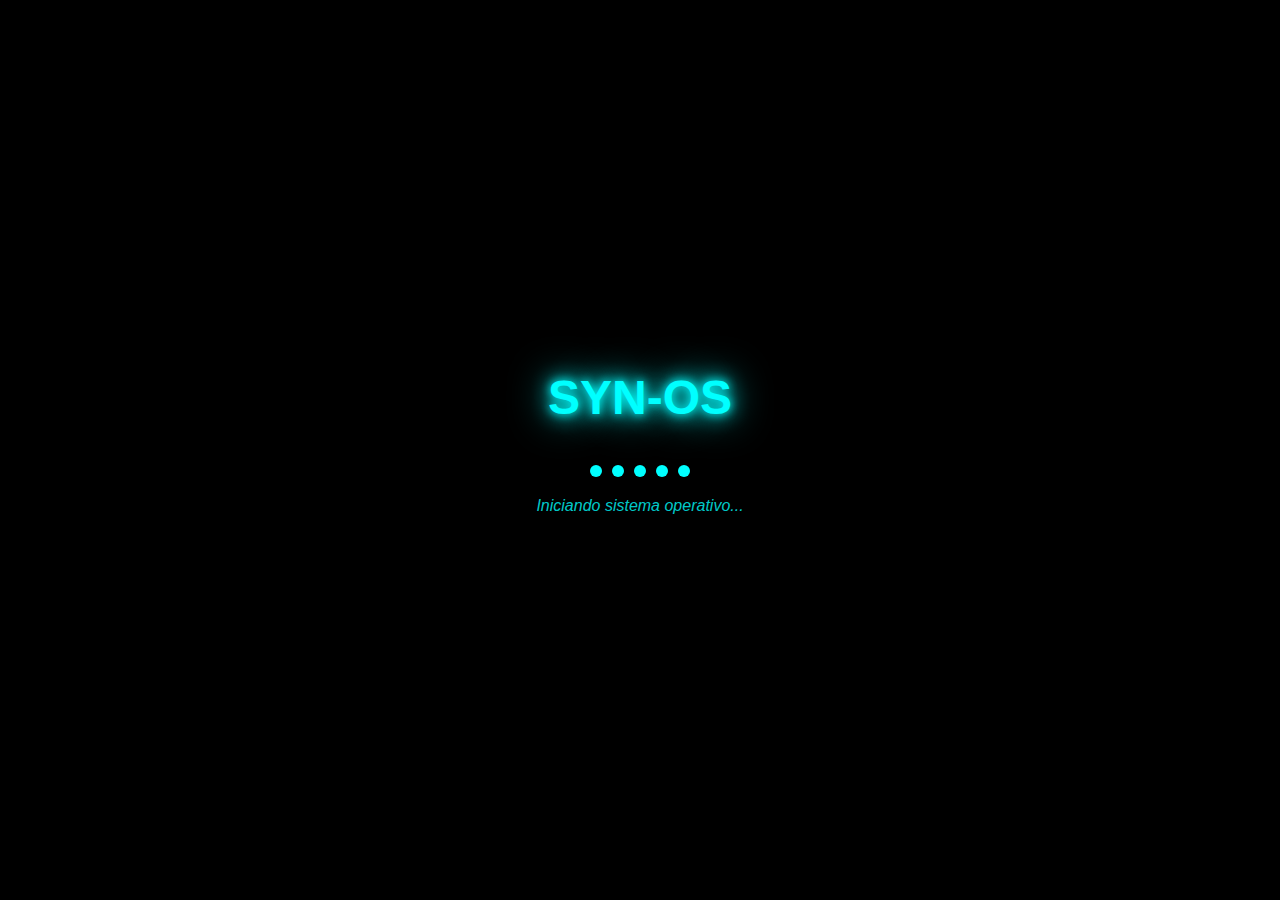
<file: legacy.html>
<!DOCTYPE html>
<html lang="es">
<head>
  <meta charset="UTF-8" />
  <meta name="viewport" content="width=device-width, initial-scale=1.0" />
  <title>SYN-OS</title>
  <link rel="stylesheet" href="legacy.css" />
</head>
<body>
  <div class="boot-screen">
    <div class="logo">
  <div class="logo">SYN-OS</div>
</div>
    <div class="loading-ring">
      <span></span><span></span><span></span><span></span><span></span>
    </div>
    <p class="boot-text">Iniciando sistema operativo...</p>
  </div>

  <script src="legacy.js"></script>
</body>
</html>
</file>
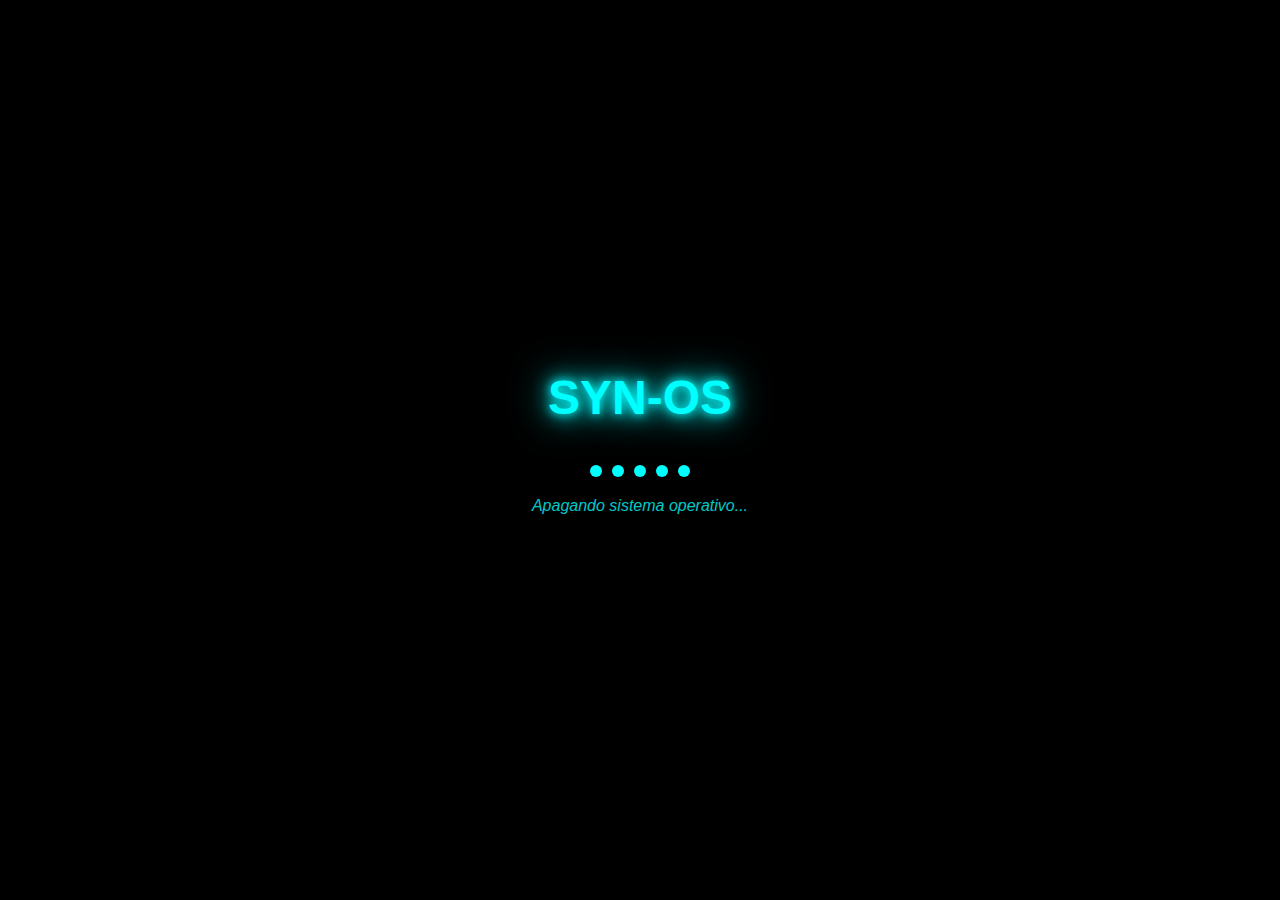
<file: msi/aranque/apagar.html>
<!DOCTYPE html>
<html lang="es">
<head>
  <meta charset="UTF-8" />
  <meta name="viewport" content="width=device-width, initial-scale=1.0" />
  <title>SYN-OS</title>
  <link rel="stylesheet" href="apagar.css" />
</head>
<body>
  <div class="boot-screen">
    <div class="logo">
  <div class="logo">SYN-OS</div>
</div>
    <div class="loading-ring">
      <span></span><span></span><span></span><span></span><span></span>
    </div>
    <p class="boot-text">Apagando sistema operativo...</p>
  </div>

  <script src="apagar.js"></script>
</body>
</html>
</file>
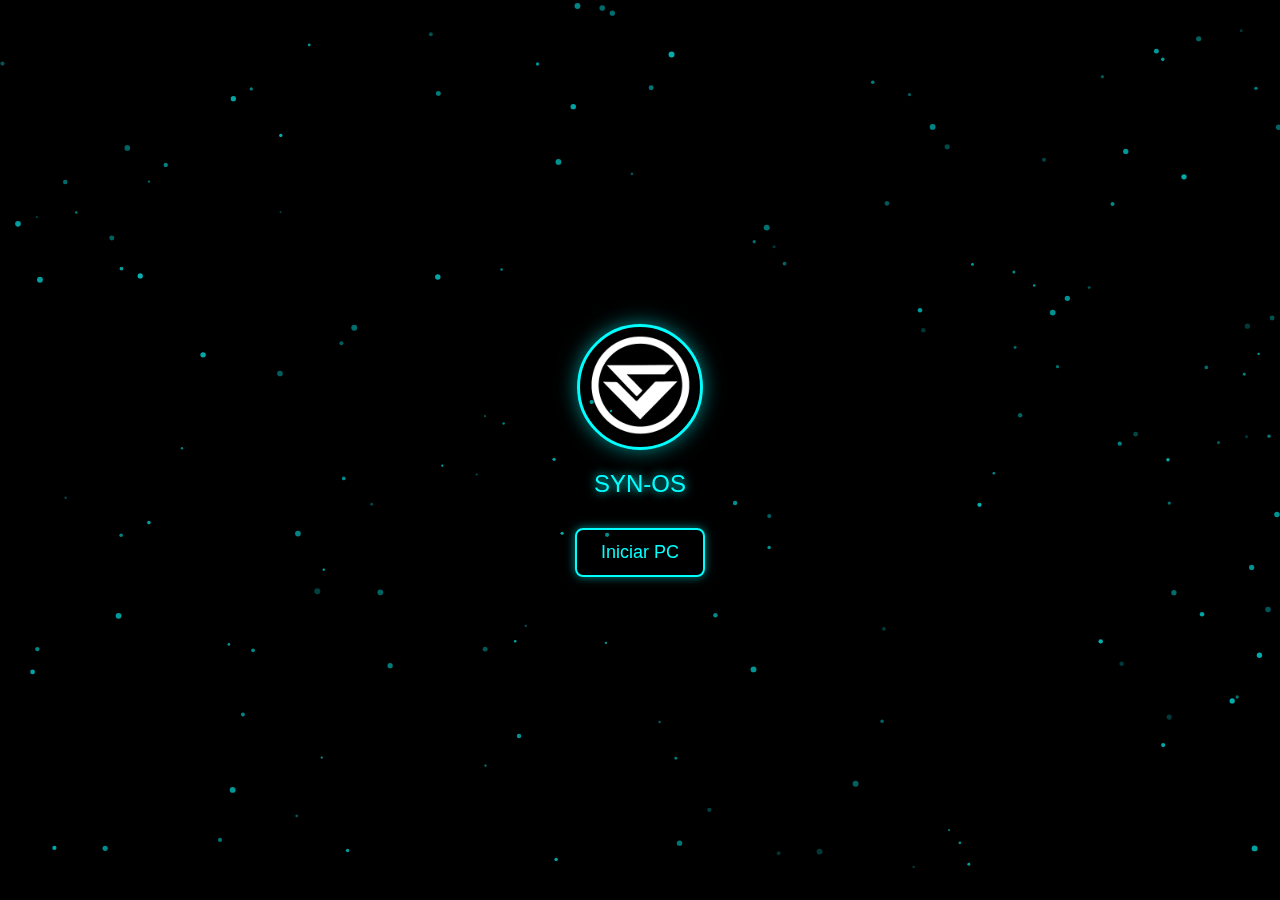
<file: msi/aranque/bloqueo.html>
<!DOCTYPE html>
<html lang="es">
<head>
  <meta charset="UTF-8">
  <title>SYN-OS Suspendido</title>
  <style>
    html, body {
      margin: 0;
      padding: 0;
      background: #000;
      overflow: hidden;
      font-family: 'Segoe UI', Tahoma, Geneva, Verdana, sans-serif;
    }

    canvas {
      position: absolute;
      top: 0;
      left: 0;
      z-index: 0;
    }

    .center-content {
      position: relative;
      z-index: 1;
      height: 100vh;
      display: flex;
      flex-direction: column;
      justify-content: center;
      align-items: center;
      text-align: center;
      color: #00ffff;
      text-shadow: 0 0 10px #00ffff;
    }

    .profile-img {
      width: 120px;
      height: 120px;
      border-radius: 50%;
      border: 3px solid #00ffff;
      margin-bottom: 20px;
      box-shadow: 0 0 20px #00ffff88;
    }

    .username {
      font-size: 24px;
      margin-bottom: 30px;
    }

    .btn-start {
      padding: 12px 24px;
      background-color: transparent;
      border: 2px solid #00ffff;
      color: #00ffff;
      font-size: 18px;
      border-radius: 8px;
      cursor: pointer;
      transition: all 0.3s ease;
      box-shadow: 0 0 10px #00ffff88;
    }

    .btn-start:hover {
      background-color: #00ffff22;
      box-shadow: 0 0 20px #00ffff;
    }

    /* Cargando animation */
    .loading {
      display: none;
      flex-direction: column;
      align-items: center;
      justify-content: center;
      color: #00ffff;
      text-shadow: 0 0 10px #00ffff;
    }

    .loading span {
      display: inline-block;
      width: 10px;
      height: 10px;
      margin: 5px;
      background-color: #00ffff;
      border-radius: 50%;
      animation: blink 1.2s infinite ease-in-out both;
    }

    .loading span:nth-child(2) {
      animation-delay: 0.2s;
    }

    .loading span:nth-child(3) {
      animation-delay: 0.4s;
    }

    @keyframes blink {
      0%, 80%, 100% {
        opacity: 0;
        transform: scale(0.8);
      }
      40% {
        opacity: 1;
        transform: scale(1.2);
      }
    }
  </style>
</head>
<body>

<canvas id="particles"></canvas>

<div class="center-content" id="mainContent">
  <img src="../ico/user.png" alt="Usuario" class="profile-img">
  <div class="username">SYN-OS</div>
  <button class="btn-start" onclick="iniciarPC()">Iniciar PC</button>
</div>

<div class="center-content loading" id="loadingScreen">
  <div>Cargando</div>
  <div>
    <span></span><span></span><span></span>
  </div>
</div>

<script>
  // Redirigir con animación
  function iniciarPC() {
    document.getElementById("mainContent").style.display = "none";
    document.getElementById("loadingScreen").style.display = "flex";

    // Simula carga por 3 segundos y redirige
    setTimeout(() => {
      window.location.href = "index.html"; // Cambia por tu archivo real
    }, 3000);
  }

  // Animación de partículas
  const canvas = document.getElementById('particles');
  const ctx = canvas.getContext('2d');
  let particles = [];

  canvas.width = window.innerWidth;
  canvas.height = window.innerHeight;

  window.addEventListener('resize', () => {
    canvas.width = window.innerWidth;
    canvas.height = window.innerHeight;
  });

  class Particle {
    constructor() {
      this.reset();
    }

    reset() {
      this.x = Math.random() * canvas.width;
      this.y = Math.random() * canvas.height;
      this.vx = (Math.random() - 0.5) * 0.8;
      this.vy = (Math.random() - 0.5) * 0.8;
      this.radius = Math.random() * 2 + 1;
      this.alpha = Math.random() * 0.5 + 0.2;
    }

    draw() {
      ctx.beginPath();
      ctx.arc(this.x, this.y, this.radius, 0, Math.PI * 2);
      ctx.fillStyle = `rgba(0, 255, 255, ${this.alpha})`;
      ctx.fill();
    }

    update() {
      this.x += this.vx;
      this.y += this.vy;

      if (this.x < 0 || this.x > canvas.width || this.y < 0 || this.y > canvas.height) {
        this.reset();
      }
    }
  }

  for (let i = 0; i < 150; i++) {
    particles.push(new Particle());
  }

  function animate() {
    ctx.clearRect(0, 0, canvas.width, canvas.height);
    for (let p of particles) {
      p.update();
      p.draw();
    }
    requestAnimationFrame(animate);
  }

  animate();
</script>

</body>
</html>
</file>
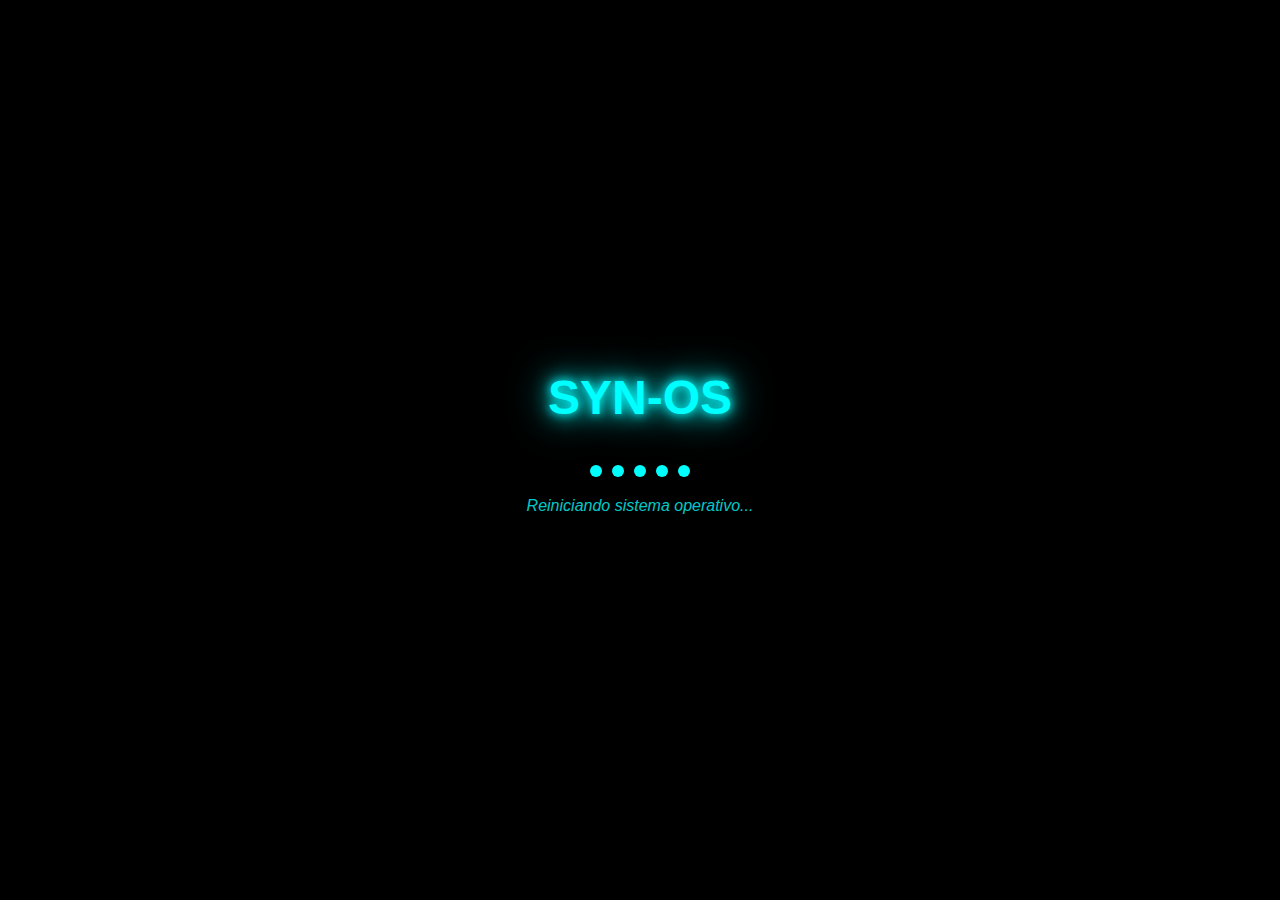
<file: msi/aranque/reiniciar.html>
<!DOCTYPE html>
<html lang="es">
<head>
  <meta charset="UTF-8" />
  <meta name="viewport" content="width=device-width, initial-scale=1.0" />
  <title>SYN-OS</title>
  <link rel="stylesheet" href="reiniciar.css" />
</head>
<body>
  <div class="boot-screen">
    <div class="logo">
  <div class="logo">SYN-OS</div>
</div>
    <div class="loading-ring">
      <span></span><span></span><span></span><span></span><span></span>
    </div>
    <p class="boot-text">Reiniciando sistema operativo...</p>
  </div>

  <script src="reiniciar.js"></script>
</body>
</html>
</file>
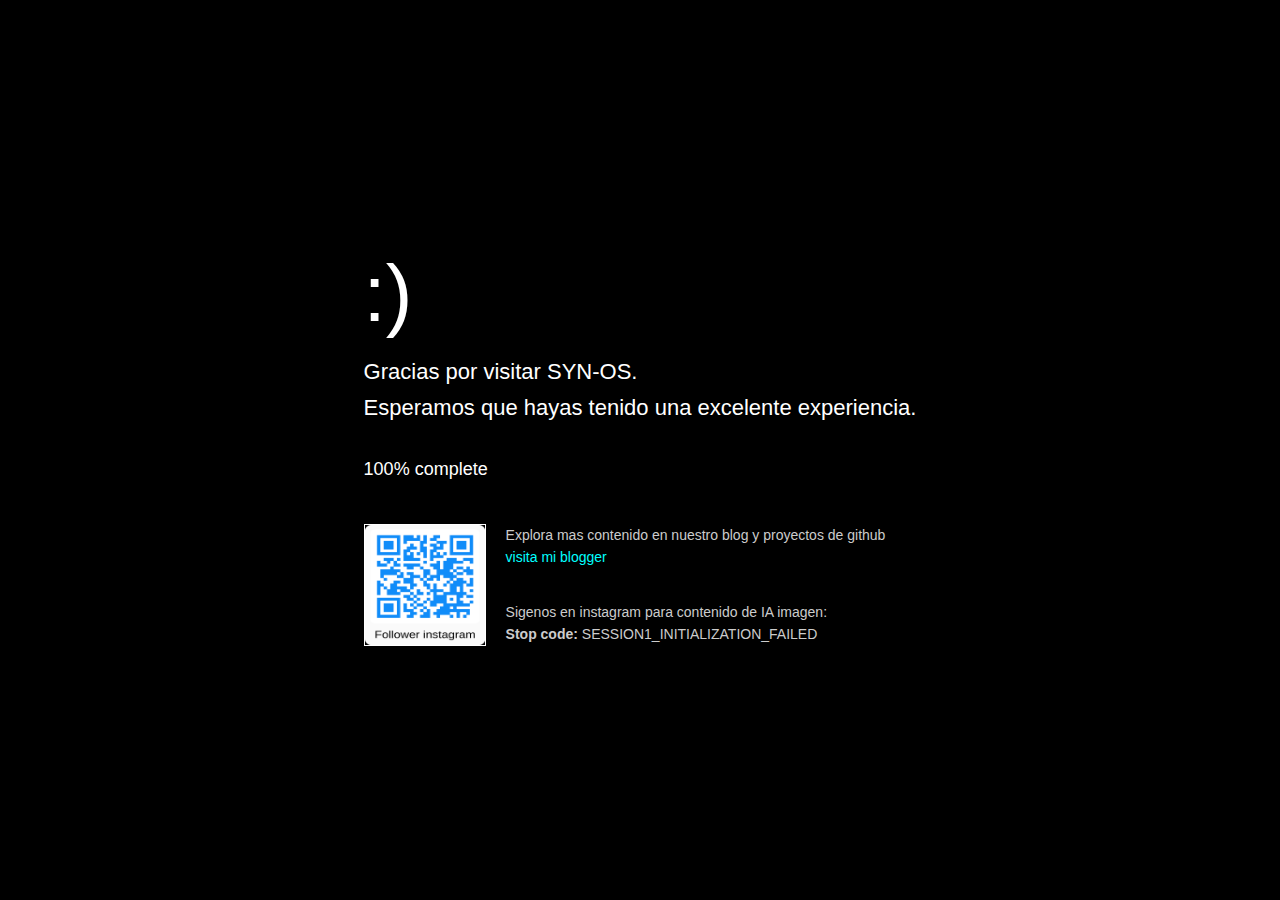
<file: msi/aranque/tanke.html>
<!DOCTYPE html>
<html lang="en">
<head>
  <meta charset="UTF-8">
  <title>SYN-OS</title>
  <style>
    body {
      background-color: #000000;
      color: #ffffff;
      font-family: "Segoe UI", Tahoma, Geneva, Verdana, sans-serif;
      margin: 0;
      height: 100vh;
      display: flex;
      justify-content: center;
      align-items: center;
    }

    .bsod-container {
      text-align: left;
      max-width: 700px;
      padding: 20px;
      line-height: 1.6;
    }

    .emoji {
      font-size: 80px;
      line-height: 1;
    }

    .main-text {
      font-size: 22px;
      margin-top: 20px;
    }

    .complete {
      font-size: 18px;
      margin-top: 30px;
    }

    .qr-section {
      margin-top: 40px;
      display: flex;
      align-items: flex-start;
      gap: 20px;
    }

    .qr-section img {
      width: 120px;
      height: 120px;
      border: 1px solid #fff;
    }

    .info {
      font-size: 14px;
      color: #ccc;
      max-width: 400px;
    }

    .stop-code {
      margin-top: 10px;
    }

    a {
      color: #00ffff;
      text-decoration: none;
    }
  </style>
</head>
<body>
  <div class="bsod-container">
    <div class="emoji">:)</div>
    <div class="main-text">
     Gracias por visitar SYN-OS.<br>
    Esperamos que hayas tenido una excelente experiencia.
    </div>
    <div class="complete">100% complete</div>

    <div class="qr-section">
      <img src="../media/fotos/QR.png" alt="QR Code">
      <div class="info">
        Explora mas contenido en nuestro blog y proyectos de github<br>
        <a href="https://skynisysia.blogspot.com/">visita mi blogger</a>

        <div class="stop-code">
          <br>Sigenos en instagram para contenido de IA imagen:<br>
          <strong>Stop code:</strong> SESSION1_INITIALIZATION_FAILED
        </div>
      </div>
    </div>
  </div>
</body>
</html>
</file>
<file: legacy.css>
body {
  margin: 0;
  background-color: black;
  color: cyan;
  font-family: 'Segoe UI', sans-serif;
  overflow: hidden;
  height: 100vh;
  display: flex;
  justify-content: center;
  align-items: center;
}

.boot-screen {
  text-align: center;
}

.logo {
  font-size: 3rem;
  color: #0ff;
  text-shadow: 0 0 10px #0ff, 0 0 20px #0ff, 0 0 40px #0ff;
  margin-bottom: 40px;
  font-weight: bold;
  animation: pulseLogo 2s infinite;
}

@keyframes pulseLogo {
  0%, 100% {
    text-shadow: 0 0 10px #0ff, 0 0 20px #0ff, 0 0 40px #0ff;
  }
  50% {
    text-shadow: 0 0 20px #0ff, 0 0 30px #00ffff, 0 0 60px #00ffff;
  }
}

.loading-ring {
  display: flex;
  justify-content: center;
  gap: 10px;
  margin-bottom: 20px;
}

.loading-ring span {
  width: 12px;
  height: 12px;
  background-color: #00ffff;
  border-radius: 50%;
  animation: bounce 1s infinite;
}

.loading-ring span:nth-child(1) { animation-delay: 0s; }
.loading-ring span:nth-child(2) { animation-delay: 0.1s; }
.loading-ring span:nth-child(3) { animation-delay: 0.2s; }
.loading-ring span:nth-child(4) { animation-delay: 0.3s; }
.loading-ring span:nth-child(5) { animation-delay: 0.4s; }

@keyframes bounce {
  0%, 100% { transform: translateY(0); opacity: 0.6; }
  50% { transform: translateY(-10px); opacity: 1; }
}

.boot-text {
  font-size: 1rem;
  color: #00ffffcc;
  font-style: italic;
}
</file>
<file: msi/aranque/apagar.css>
body {
  margin: 0;
  background-color: black;
  color: cyan;
  font-family: 'Segoe UI', sans-serif;
  overflow: hidden;
  height: 100vh;
  display: flex;
  justify-content: center;
  align-items: center;
}

.boot-screen {
  text-align: center;
}

.logo {
  font-size: 3rem;
  color: #0ff;
  text-shadow: 0 0 10px #0ff, 0 0 20px #0ff, 0 0 40px #0ff;
  margin-bottom: 40px;
  font-weight: bold;
  animation: pulseLogo 2s infinite;
}

@keyframes pulseLogo {
  0%, 100% {
    text-shadow: 0 0 10px #0ff, 0 0 20px #0ff, 0 0 40px #0ff;
  }
  50% {
    text-shadow: 0 0 20px #0ff, 0 0 30px #00ffff, 0 0 60px #00ffff;
  }
}

.loading-ring {
  display: flex;
  justify-content: center;
  gap: 10px;
  margin-bottom: 20px;
}

.loading-ring span {
  width: 12px;
  height: 12px;
  background-color: #00ffff;
  border-radius: 50%;
  animation: bounce 1s infinite;
}

.loading-ring span:nth-child(1) { animation-delay: 0s; }
.loading-ring span:nth-child(2) { animation-delay: 0.1s; }
.loading-ring span:nth-child(3) { animation-delay: 0.2s; }
.loading-ring span:nth-child(4) { animation-delay: 0.3s; }
.loading-ring span:nth-child(5) { animation-delay: 0.4s; }

@keyframes bounce {
  0%, 100% { transform: translateY(0); opacity: 0.6; }
  50% { transform: translateY(-10px); opacity: 1; }
}

.boot-text {
  font-size: 1rem;
  color: #00ffffcc;
  font-style: italic;
}
</file>
<file: msi/aranque/reiniciar.css>
body {
  margin: 0;
  background-color: black;
  color: cyan;
  font-family: 'Segoe UI', sans-serif;
  overflow: hidden;
  height: 100vh;
  display: flex;
  justify-content: center;
  align-items: center;
}

.boot-screen {
  text-align: center;
}

.logo {
  font-size: 3rem;
  color: #0ff;
  text-shadow: 0 0 10px #0ff, 0 0 20px #0ff, 0 0 40px #0ff;
  margin-bottom: 40px;
  font-weight: bold;
  animation: pulseLogo 2s infinite;
}

@keyframes pulseLogo {
  0%, 100% {
    text-shadow: 0 0 10px #0ff, 0 0 20px #0ff, 0 0 40px #0ff;
  }
  50% {
    text-shadow: 0 0 20px #0ff, 0 0 30px #00ffff, 0 0 60px #00ffff;
  }
}

.loading-ring {
  display: flex;
  justify-content: center;
  gap: 10px;
  margin-bottom: 20px;
}

.loading-ring span {
  width: 12px;
  height: 12px;
  background-color: #00ffff;
  border-radius: 50%;
  animation: bounce 1s infinite;
}

.loading-ring span:nth-child(1) { animation-delay: 0s; }
.loading-ring span:nth-child(2) { animation-delay: 0.1s; }
.loading-ring span:nth-child(3) { animation-delay: 0.2s; }
.loading-ring span:nth-child(4) { animation-delay: 0.3s; }
.loading-ring span:nth-child(5) { animation-delay: 0.4s; }

@keyframes bounce {
  0%, 100% { transform: translateY(0); opacity: 0.6; }
  50% { transform: translateY(-10px); opacity: 1; }
}

.boot-text {
  font-size: 1rem;
  color: #00ffffcc;
  font-style: italic;
}
</file>
